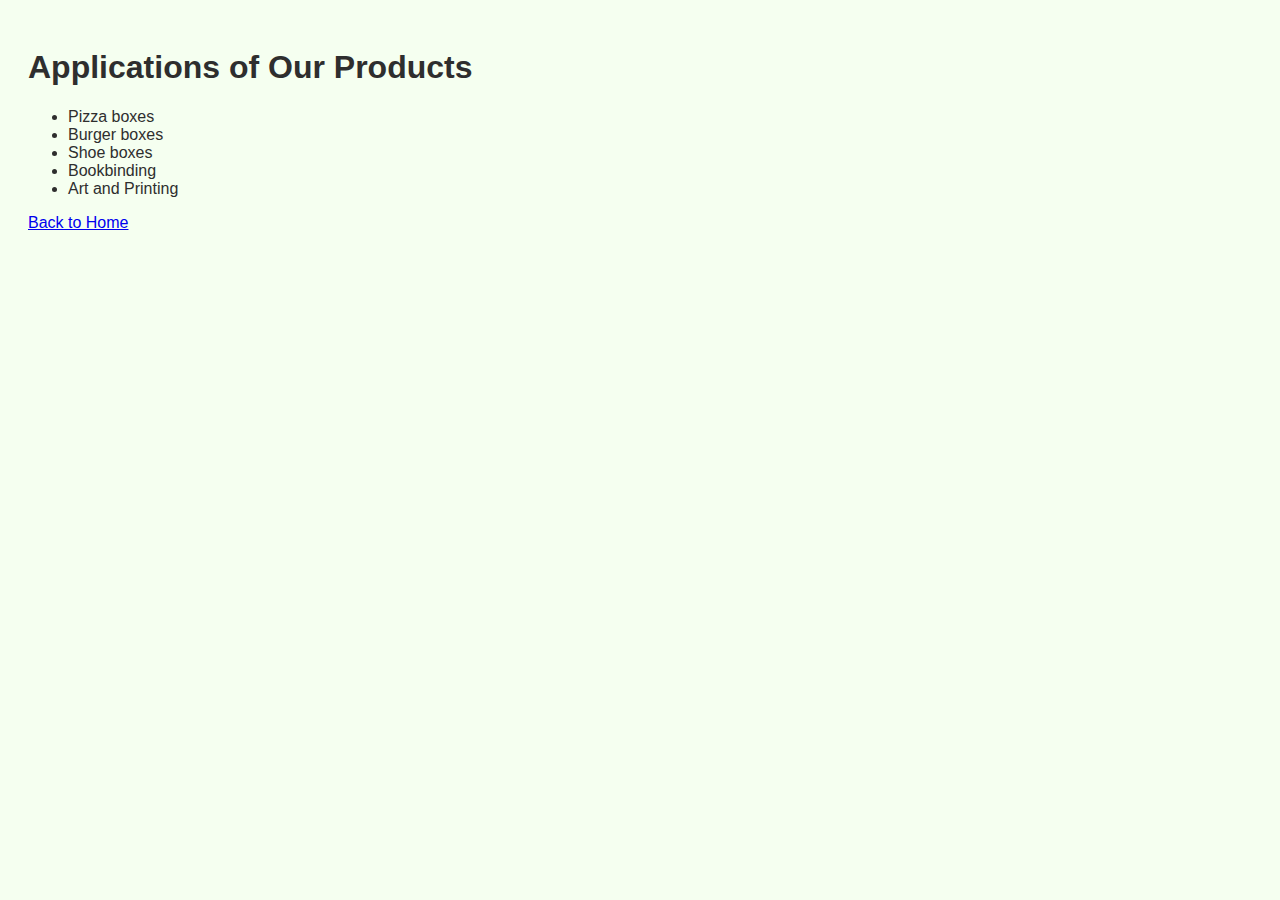
<file: applications.html>
<!DOCTYPE html>
<html lang="en">
<head>
    <meta charset="UTF-8">
    <title>Applications</title>
    <link rel="stylesheet" href="style.css">
</head>
<body>
    <h1>Applications of Our Products</h1>
    <ul>
        <li>Pizza boxes</li>
        <li>Burger boxes</li>
        <li>Shoe boxes</li>
        <li>Bookbinding</li>
        <li>Art and Printing</li>
    </ul>
    <a href="index.html">Back to Home</a>
</body>
</html>
</file>
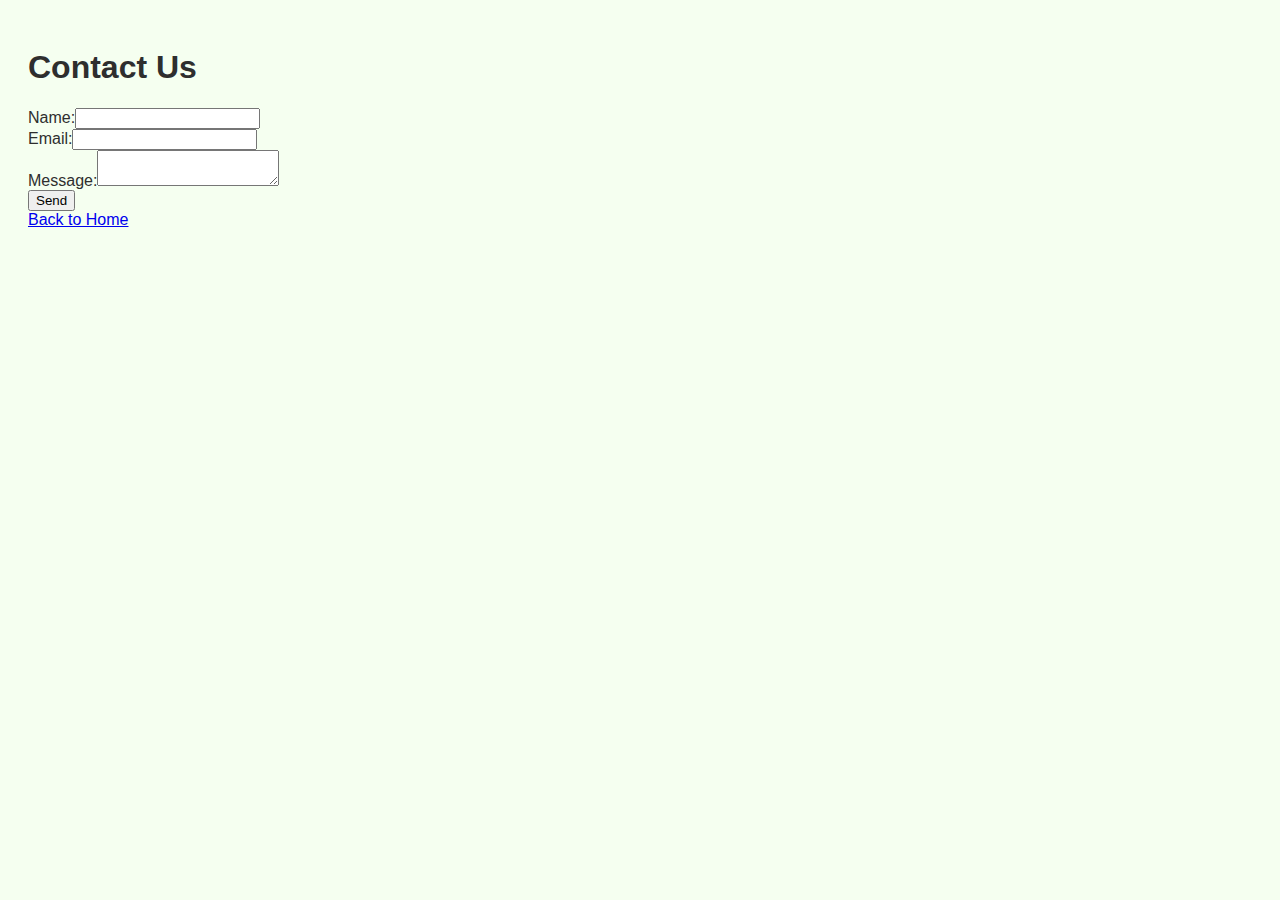
<file: contact.html>
<!DOCTYPE html>
<html lang="en">
<head>
    <meta charset="UTF-8">
    <title>Contact Us</title>
    <link rel="stylesheet" href="style.css">
</head>
<body>
    <h1>Contact Us</h1>
    <form>
        <label for="name">Name:</label><input type="text" id="name" name="name"><br>
        <label for="email">Email:</label><input type="email" id="email" name="email"><br>
        <label for="message">Message:</label><textarea id="message" name="message"></textarea><br>
        <button type="submit">Send</button>
    </form>
    <a href="index.html">Back to Home</a>
</body>
</html>
</file>
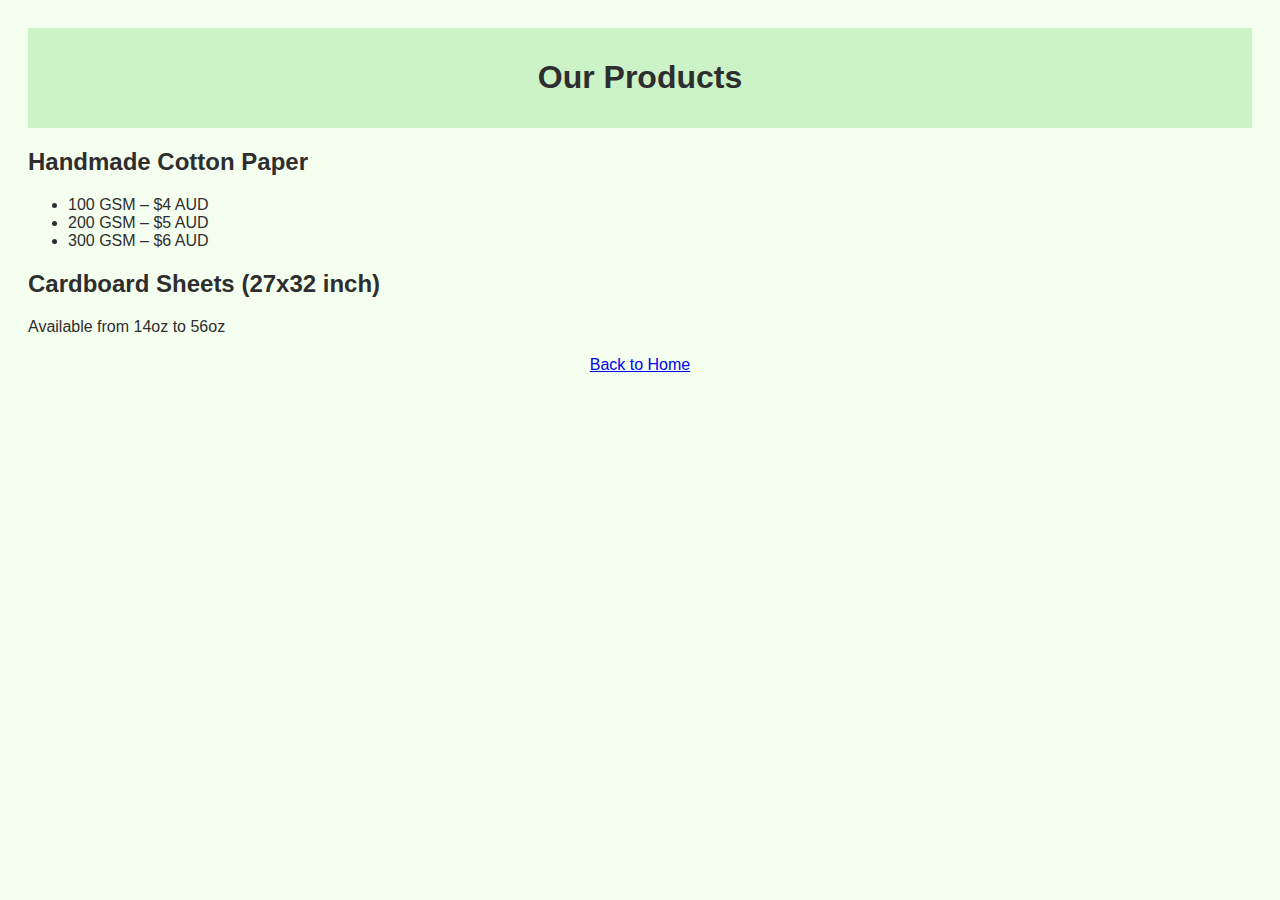
<file: products.html>
<!DOCTYPE html>
<html lang="en">
<head>
    <meta charset="UTF-8">
    <meta name="viewport" content="width=device-width, initial-scale=1.0">
    <title>Products - Annapurna Earth Recyclers</title>
    <link rel="stylesheet" href="style.css">
</head>
<body>
    <header><h1>Our Products</h1></header>
    <main>
        <section>
            <h2>Handmade Cotton Paper</h2>
            <ul>
                <li>100 GSM – $4 AUD</li>
                <li>200 GSM – $5 AUD</li>
                <li>300 GSM – $6 AUD</li>
            </ul>
        </section>
        <section>
            <h2>Cardboard Sheets (27x32 inch)</h2>
            <p>Available from 14oz to 56oz</p>
        </section>
    </main>
    <footer>
        <a href="index.html">Back to Home</a>
    </footer>
</body>
</html>
</file>
<file: style.css>
body {
    font-family: Arial, sans-serif;
    background-color: #f5fff0;
    color: #2e2e2e;
    padding: 20px;
}
header {
    background-color: #ccf2c7;
    padding: 10px;
    text-align: center;
}
.logo {
    width: 100px;
}
.button {
    background-color: green;
    color: white;
    padding: 10px;
    text-decoration: none;
}
footer {
    text-align: center;
    margin-top: 20px;
}
</file>
